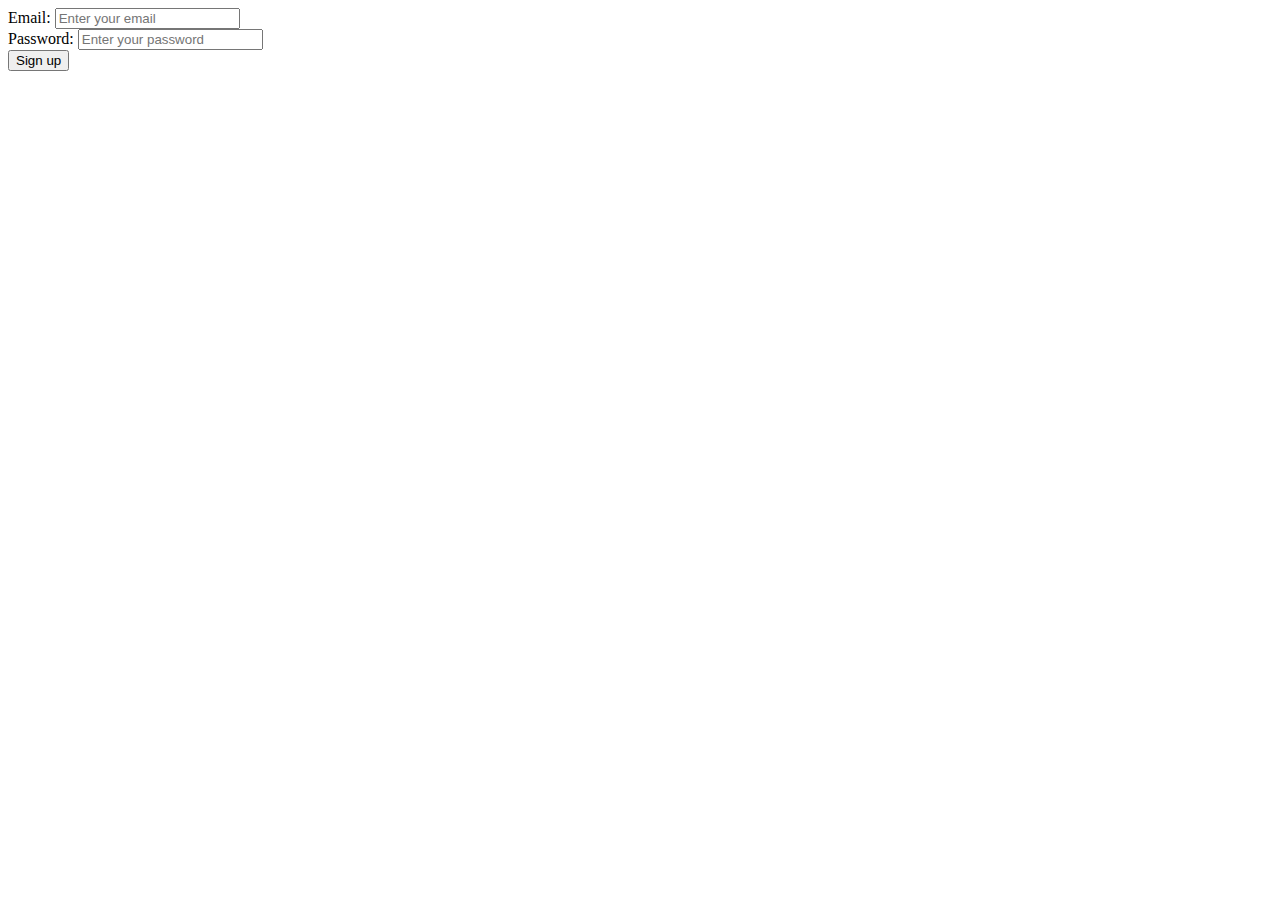
<file: templates/login_signup.html>
<!DOCTYPE html>
<html lang="en">
<meta charset="UTF-8">
<form action="/register" method="POST">
    <div class="input-field">
        <label for="email">Email:</label>
        <input type="email" id="email" name="email" placeholder="Enter your email">
    </div>
    <div class="input-field">
        <label for="password">Password:</label>
        <input type="password" id="password" name="password" placeholder="Enter your password">
    </div>
    <div class="button-group">
        <button type="submit" class="btn-signup">Sign up</button>
    </div>
</form>

</html>
</file>
